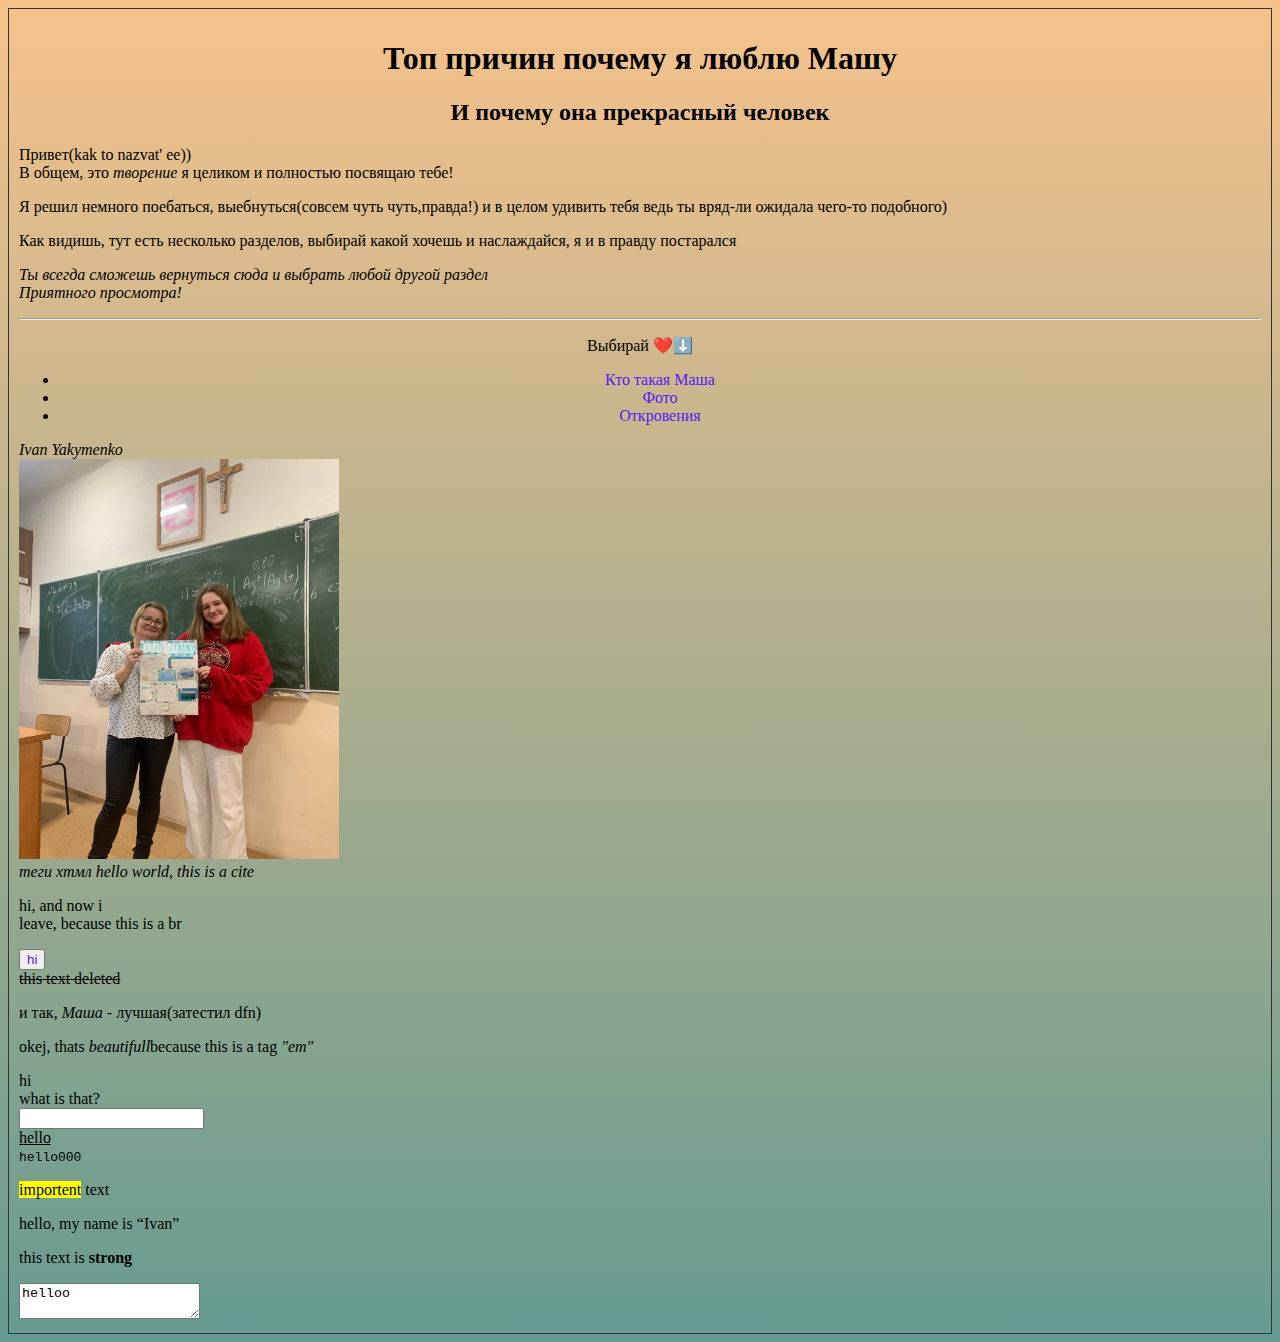
<file: index.html>
<!DOCTYPE html>
<html lang="en">
<head>
    <meta charset="UTF-8">
    <meta http-equiv="X-UA-Compatible" content="IE=edge">
    <meta name="viewport" content="width=device-width, initial-scale=1.0">
    <title>Почему я люблю Машу</title>
    <link rel="shortcut icon" type="images/png"
    href="img/heart.JPG">
    <link rel="stylesheet" href="content/css/style.css">
    <style>
        a{
            color: rgb(82, 28, 245);
            text-decoration: none;
        }
    </style>
</head>
<body class="gradient">
    
    <div align="center"><h1>Топ причин почему я люблю Машу</h1></div>
    <div align="center"><h2>И почему она прекрасный человек</h2></div>
    <div>
        <p>Привет(kak to nazvat' ee))<br>В общем, это <cite>творение</cite> я целиком и полностью посвящаю тебе!</p>
        <p>Я решил немного поебаться, выебнуться(совсем чуть чуть,правда!) и в целом удивить тебя ведь ты вряд-ли ожидала чего-то подобного)</p>
        <p>Как видишь, тут есть несколько разделов, выбирай какой хочешь и наслаждайся, я и в правду постарался</p>
        <p><em>Ты всегда сможешь вернуться сюда и выбрать любой другой раздел<br>Приятного просмотра!</em></p>
    </div>
    <hr>
    <center><div>
        <p>Выбирай ❤️⬇️</p>
        <ul>
            <li><a href="content/who is Marry.html" target="_self">Кто такая Маша</a></li>
            <li><a href="content/Photo.html">Фото</a></li>
            <li><a href="content/revelations.html" target="_self">Откровения</a></li>
        </ul>
    </div></center>
    <div>
        <address>Ivan Yakymenko</address>
        <img src="img/geogr.jpg" width="320" height="400">
    </div>
    <div>
        <cite><a href="https://html5book.ru/examples/html-tags.html" class="class3">теги хтмл</a></cite>
        <cite>hello world, this is a cite</cite>
    </div>
    <div>
        <p>hi, and now i<br>leave, because this is a br</p>
    </div>
    <div>
        <button><a href="http://htmlbook.ru/content/kak-sdelat-ssylku">hi</a></button> <!--ещё нужно подучить-->
    </div>
    <div>
        <del>this text deleted</del>
        <p>и так, <dfn>Маша</dfn> - лучшая(затестил dfn)</p>
        <p>okej, thats <em>beautifull</em>because this is a tag <em>"em"</em></p>
    </div>
    <action>
        <form>hi</form>  <!--не понял как работает-->
    </action>
    <div>
        <header>what is that?</header>  <!--тоже не понял-->
    </div>
    <div>
        <input> <!--интересно, нужно глянуть как работает-->
    </div>
    <div>
        <ins>hello</ins>  <!--подчёркивает текст-->
    </div>
    <div>
        <kbd>hello000</kbd> <!--посмотреть что с этим можно сделать-->
    </div>
    <div>
        <p><mark>importent</mark> text</p>
    </div>
    <div>
        <output></output> <!--как это работает?-->
    </div>
    <div>
        <p>hello, my name is <q>Ivan</q></p> <!--цитата,возводит в кавычки-->
    </div>
    <div>
        <p>this text is <strong>strong</strong></p> <!--делает выделеную область жирной-->
        <textarea>helloo</textarea>
    </div>
</body>
</html>
</file>
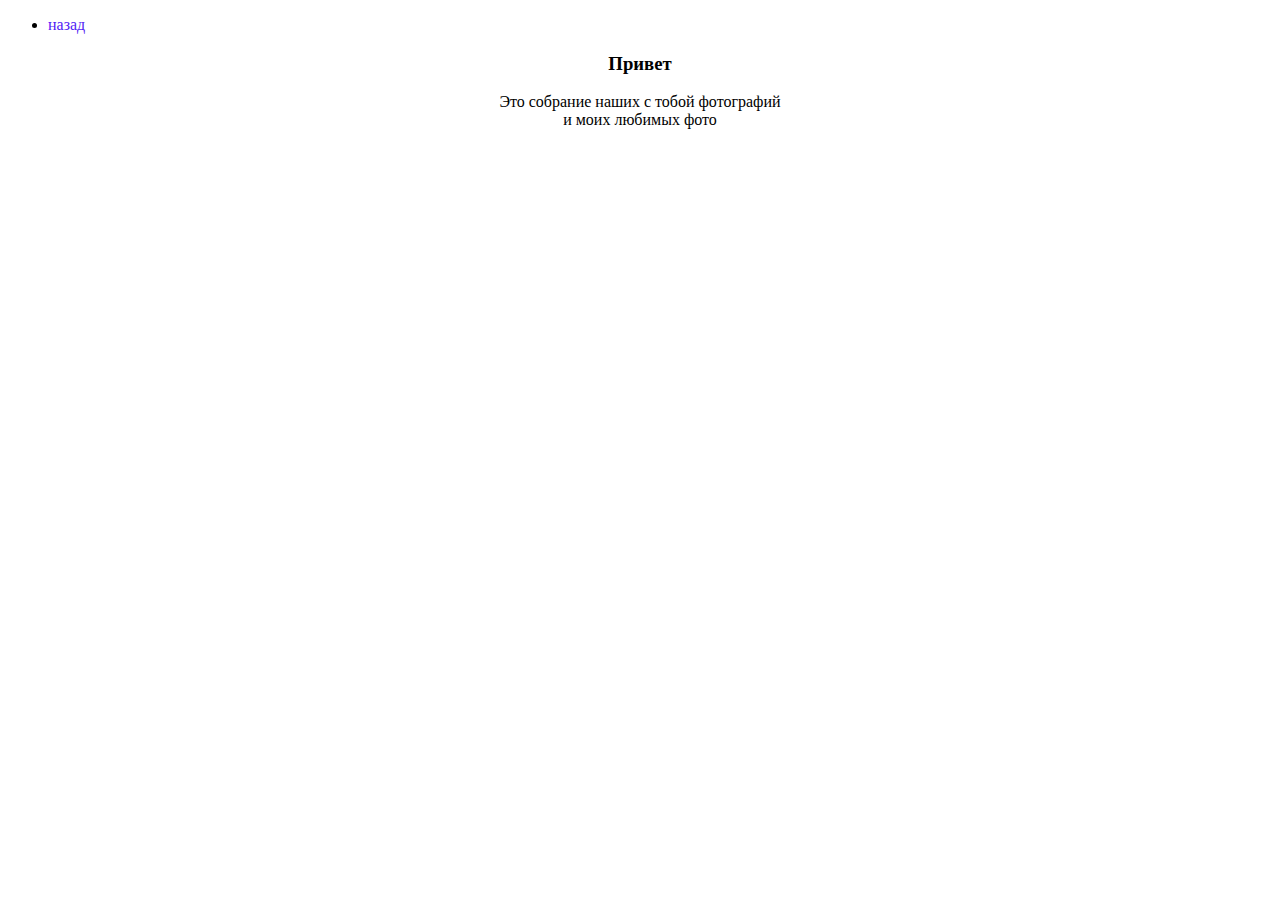
<file: content/Photo.html>
<!DOCTYPE html>
<html lang="en">
<head>
    <meta charset="UTF-8">
    <meta http-equiv="X-UA-Compatible" content="IE=edge">
    <meta name="viewport" content="width=device-width, initial-scale=1.0">
    <title>Photo</title>
    <style>
        a{
            color: rgb(82, 28, 245);
            text-decoration: none;
        }
    </style>
</head>
<body>
    <header>
        <ul>
            <li><a href="/vs code/site/index.html">назад</li></a>
        </ul>
    </header>
    <div>
        <center><h3>Привет</h3></center>
        <center><p>Это собрание наших с тобой фотографий <br>и моих любимых фото</p></center>
    </div>
</body>
</html>
</file>
<file: content/css/style.css>
.class1 {
    font-size: 30px;
    color: blue;
}
.class3 {
    color :black
}
.class-button{
    font-size: 20px;
    background-color: brown;
    color: antiquewhite;
}
.gradient{
    
        
        background: linear-gradient(to top, #659B91, #F6C28B);
        padding: 10px;
        border: 1px solid #333;
       
}
.gradient2 {
    background: linear-gradient(to top, #fff, #64AECE);
        padding: 10px;
        border: 1px solid #333;
}
</file>
